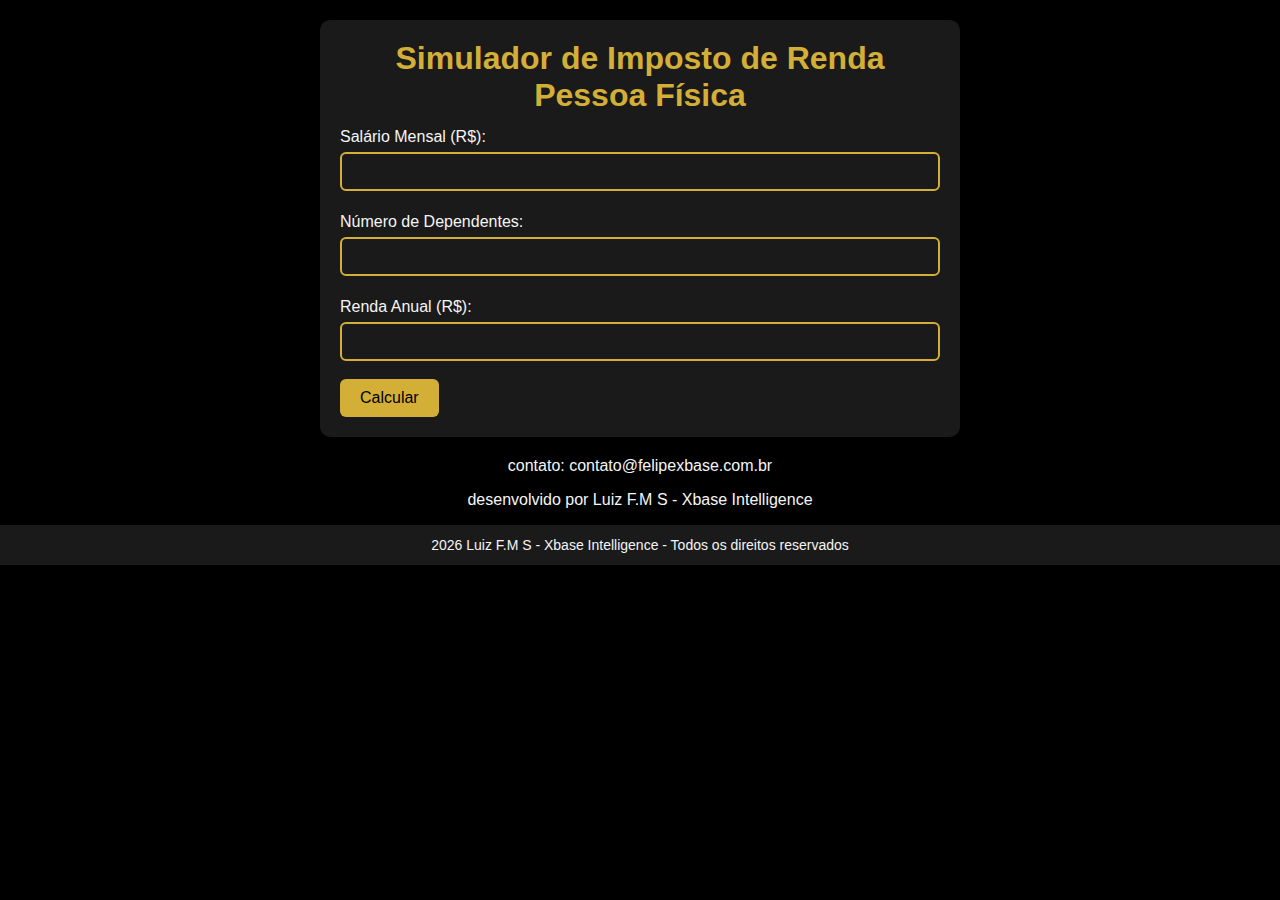
<file: frontend/index.html>
<!DOCTYPE html>
<html lang="pt-BR">
<head>
  <meta charset="UTF-8" />
  <meta name="viewport" content="width=device-width, initial-scale=1.0" />
  <title>Simulador de Imposto de Renda Pessoa Física</title>
  <link rel="stylesheet" href="style.css" />
</head>

<body>
  <div class="container">
    <h1>Simulador de Imposto de Renda Pessoa Física</h1>

    <form id="irpf-form">
      <label for="salary">Salário Mensal (R$):</label>
      <input type="number" id="salary" name="salary" required min="0" step="0.01" />

      <label for="dependents">Número de Dependentes:</label>
      <input type="number" id="dependents" name="dependents" required min="0" step="1" />

      <label for="annualIncome">Renda Anual (R$):</label>
      <input type="number" id="annualIncome" name="annualIncome" readonly />

      <button type="submit">Calcular</button>
    </form>

    <div id="resultado"></div>
  </div>

  <p style="text-align:center;">contato: contato@felipexbase.com.br</p>
  <p style="text-align:center;">desenvolvido por Luiz F.M S - Xbase Intelligence</p>
  <footer style="text-align:center;">2026 Luiz F.M S - Xbase Intelligence - Todos os direitos reservados</footer>

  <script src="script.js"></script>
</body>
</html>
</file>
<file: frontend/style.css>
/*  Simulador IRPF — CSS limpo (base) */
/* * { outline: 1px solid rgba(255,255,255,0.1); } */

html, body {
  background: #000000;
  color: #f5f5f5;
  font-family: Arial, sans-serif;
  margin: 0;
  padding: 0;
}

/* Títulos */
h1, h2 {
  color: #D4AF37; /* dourado */
  text-align: center;
  margin: 0 0 14px;
}

/* Container principal */

.container {
  background: #1a1a1a;
  border-radius: 10px;
  padding: 20px;
  margin: 20px auto;
  max-width: 600px;
}

/* Labels e inputs */
label {
  display: block;
  margin-top: 12px;
  margin-bottom: 6px;
}

input[type="number"] {
  width: 100%;
  box-sizing: border-box;
  padding: 10px;
  margin: 0 0 10px;
  border: 2px solid #d4af37;
  border-radius: 6px;
  background: #1a1a1a;
  color: #f5f5f5;
}

input[type="number"]::placeholder {
  color: #d4af37;
}

input[type="number"]:focus {
  border-color: #b8860b;
  box-shadow: 0 0 5px #b8860b;
  outline: none;
}

/* Botão */
button {
  background: #d4af37;
  color: #000000;
  border: none;
  padding: 10px 20px;
  border-radius: 6px;
  cursor: pointer;
  font-size: 16px;
  display: inline-block;
  margin-top: 8px;
}

button:hover {
  background: #b8860b;
  box-shadow: 0 0 5px #b8860b;
}

button:focus {
  outline: none;
  box-shadow: 0 0 5px #b8860b;
}

/* Resultado */
.result {
  margin-top: 16px;
  padding: 14px;
  border: 2px solid #d4af37;
  border-radius: 10px;
  background: #1a1a1a;
  text-align: center;

  animation: fadeIn 0.6s ease-in-out;
  transition: all 0.25s ease-in-out;
}

.result:hover {
  transform: scale(1.02);
  box-shadow: 0 0 10px rgba(212,175,55,0.6);
}

.result p {
  font-size: 16px;
  margin: 8px 0;
}

/* Animação */
@keyframes fadeIn {
  from { opacity: 0; }
  to   { opacity: 1; }
}

/* Rodapé (sem fixed pra não tampar conteúdo) */
footer {
  background: #1a1a1a;
  color: #f5f5f5;
  text-align: center;
  padding: 12px 10px;
  margin-top: 16px;
  font-size: 14px;
}

/* Mobile */
@media (max-width: 768px) {
  html, body { background: #0b0b0b; }
  .container { margin: 12px; }
}
</file>
